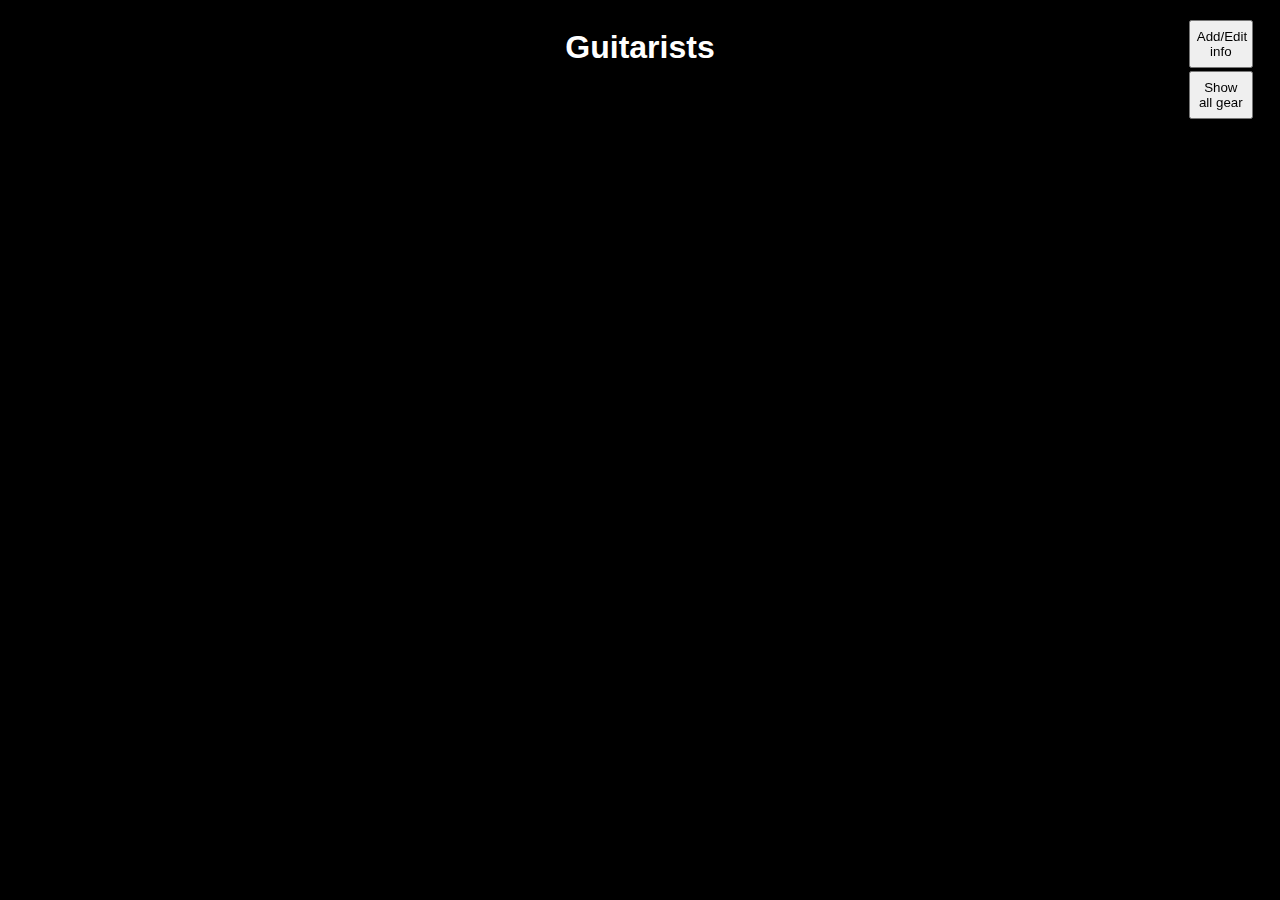
<file: index.html>
<!DOCTYPE html>
<html lang="en">
<head>
  <title>Guitarist Gear</title>
  <meta name="viewport" content="width=device-width, initial-scale=1.0">
  <link rel="stylesheet" type="text/css" href="index_style.css">
  <script defer src="script.js"></script>
</head>

<body onload="makeGuitaristListHTML()">
<nav>
  <br>
  <button onclick="window.location.href='forms.html'">Add/Edit info</button>
  <button onclick="window.location.href='allgear.html'">Show all gear</button>
</nav>
<h1>Guitarists</h1>

<div id="guitaristList"></div>
</body>
</html>
</file>
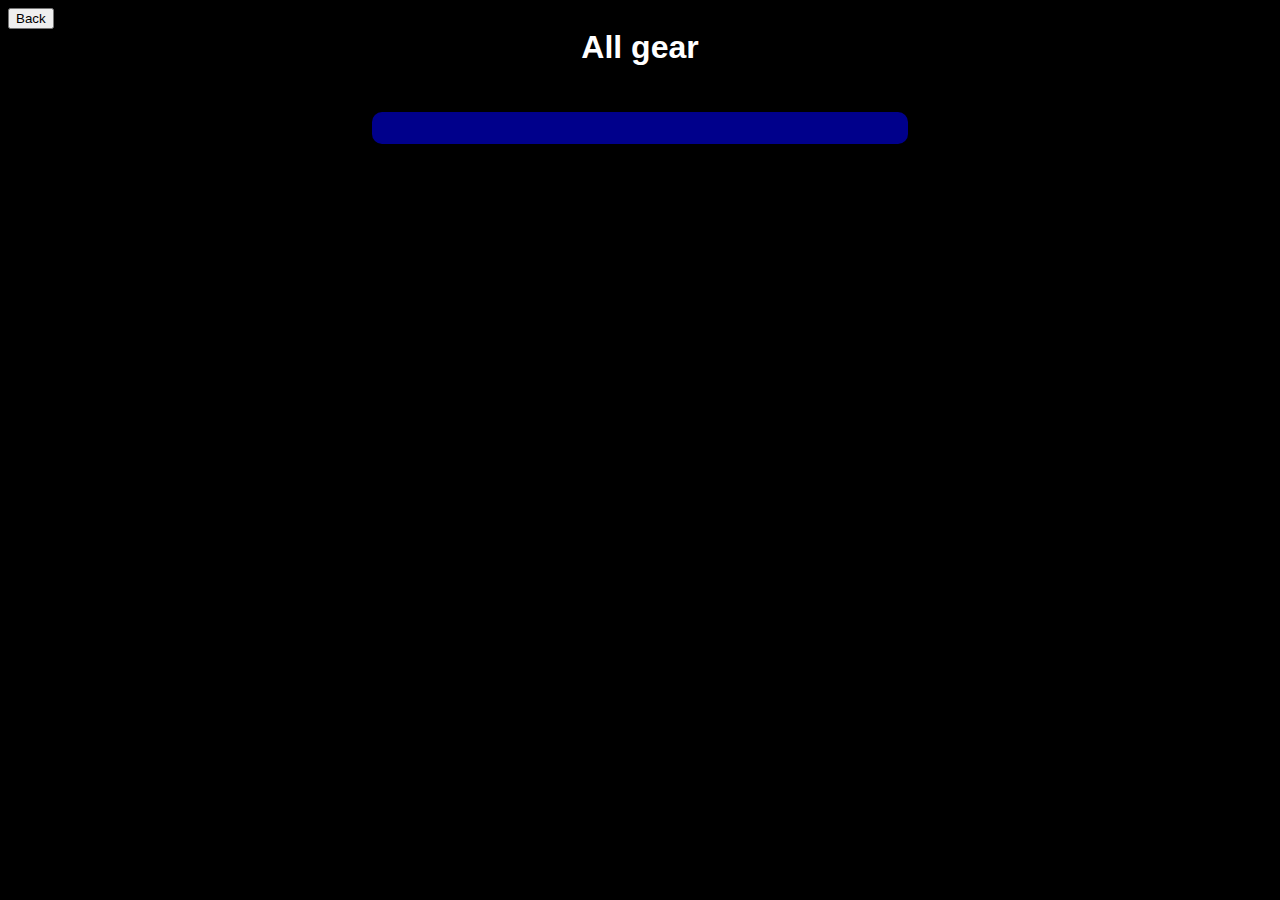
<file: allgear.html>
<!DOCTYPE html>
<html lang="en">
<head>
    <title>Guitarist Gear</title>
    <meta name="viewport" content="width=device-width, initial-scale=1.0">
    <link rel="stylesheet" type="text/css" href="allgear_style.css">
    <script defer src="script.js"></script>
</head>

<body onload="populateGearList()">
<nav>
    <button onclick="window.location.href='index.html'">Back</button>
</nav>
<h1>All gear</h1>
<section id="gear_list"></section>
</body>
</html>
</file>
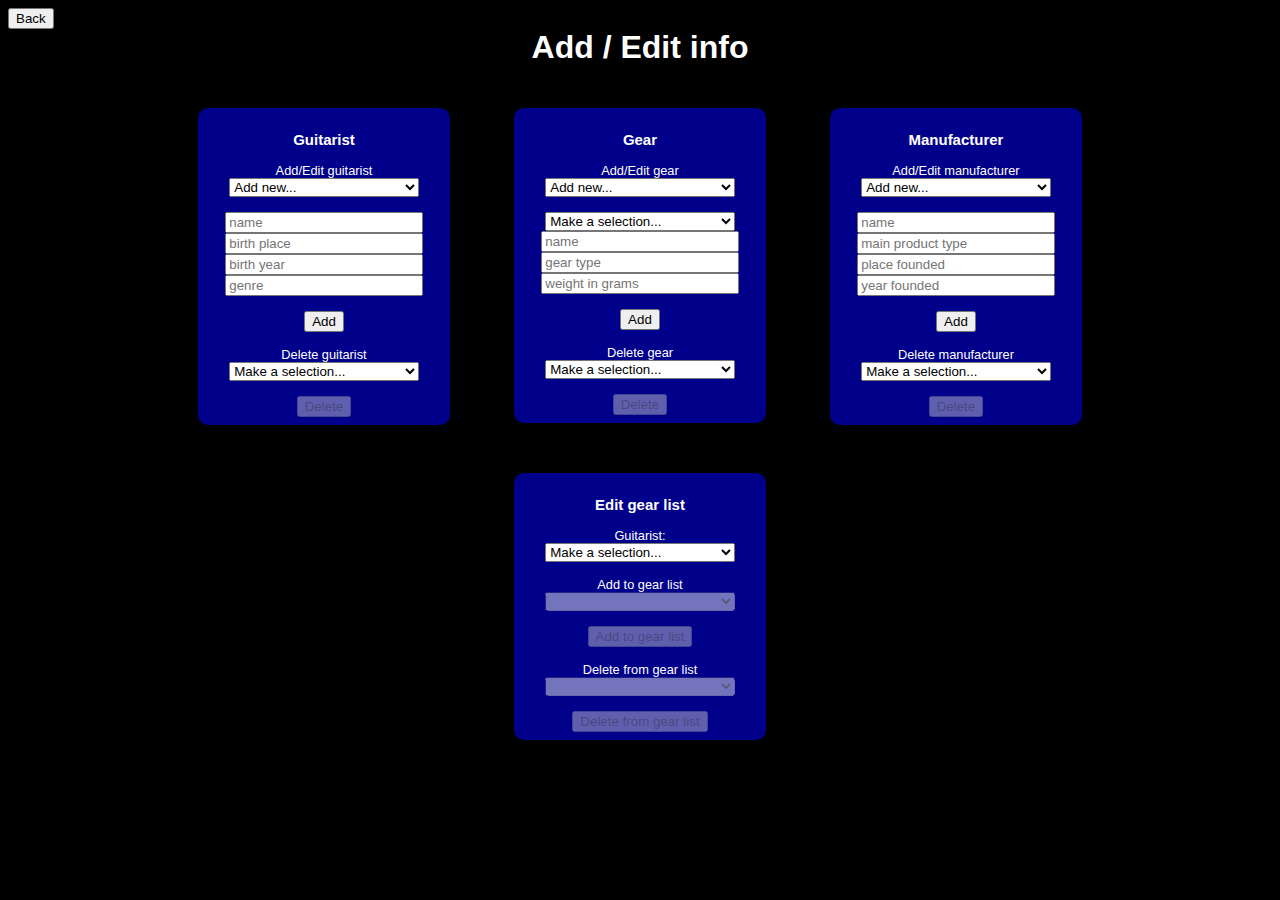
<file: forms.html>
<!DOCTYPE html>
<html lang="en">
<head>
    <title>Guitarist Gear</title>
    <meta name="viewport" content="width=device-width, initial-scale=1.0">
    <link rel="stylesheet" type="text/css" href="forms_style.css">
    <script defer src="script.js"></script>
</head>

<body onload="addAllDataSelectFields()">
<nav>
    <button onclick="window.location.href='index.html';">Back</button>
</nav>
<h1>Add / Edit info</h1>

<section id="form1" class="form_section">
    <form id="guitaristForm" class="form">
        <h3>Guitarist</h3>
        <label for="select_guitarist">Add/Edit guitarist</label><br>
        <select id="select_guitarist" onchange="fillGuitaristFields()"></select><br><br>
        <input type="text" id="guitaristName" placeholder="name" required><br>
        <input type="text" id="birthPlace" placeholder="birth place" required><br>
        <input type="number" id="birthYear" placeholder="birth year" required><br>
        <input type="text" id="genre" placeholder="genre" required><br><br>
        <input type="submit" class="submit_button" id="addEditGuitarist" onclick="addOrEditGuitarist(event)" value="Add"><br><br>
    </form>
    <form>
        <label for="select_delete_guitarist">Delete guitarist</label><br>
        <select id="select_delete_guitarist" onchange="updateButton('select_delete_guitarist', 'delete_guitarist')"></select><br><br>
        <button id="delete_guitarist" disabled onclick="deleteGuitarist(event)">Delete</button>
    </form>
</section>

<section id="form2" class="form_section">
    <form id="gearForm" class="form">
        <h3>Gear</h3>
        <label for="select_gear">Add/Edit gear</label><br>
        <select id="select_gear" onchange="fillGearFields()"></select><br><br>
        <select id="select_gear_man"></select><br>

        <input type="text" id="gearName" placeholder="name" required><br>
        <input type="text" id="gearType" placeholder="gear type" required><br>
        <input type="number" id="weightInGrams" placeholder="weight in grams" required><br><br>
        <input type="submit" class="submit_button" id="addEditGear" onclick="addOrEditGear(event)" value="Add"><br><br>
    </form>
    <form>
        <label for="select_delete_gear">Delete gear</label><br>
        <select id="select_delete_gear" onchange="updateButton('select_delete_gear','delete_gear')"></select><br><br>
        <button id="delete_gear" disabled onclick="deleteGear(event)">Delete</button>
    </form>
</section>

<section id="form3" class="form_section">
    <form id="manufacturerForm" class="form">
        <h3>Manufacturer</h3>
        <label for="select_manufacturer">Add/Edit manufacturer</label><br>
        <select id="select_manufacturer" onchange="fillManFields()"></select><br><br>

        <input type="text" id="manName" placeholder="name" required><br>
        <input type="text" id="mainProductType" placeholder="main product type" required><br>
        <input type="text" id="placeFounded" placeholder="place founded" required><br>
        <input type="number" id="yearFounded" placeholder="year founded" required><br><br>
        <input type="submit" class="submit_button" id="addEditMan" onclick="addOrEditMan(event)" value="Add"><br><br>
    </form>
    <form>
        <label for="select_delete_man">Delete manufacturer</label><br>
        <select id="select_delete_man" onchange="updateButton('select_delete_man', 'delete_man')"></select><br><br>
        <button id="delete_man" disabled onclick="deleteMan(event)">Delete</button>
    </form>
</section>

<section id="form4" class="form_section">
    <form id="editGearFromGuitaristForm" class="form">
        <h3>Edit gear list</h3>
        <label for="select_gearlist">Guitarist:</label><br>
        <select id="select_gearlist" onchange="checkEditGearlistSelection()"></select><br><br>

        <label for="select_add_gear">Add to gear list</label><br>
        <select id="select_add_gear" disabled onchange="updateButton('select_add_gear','add_gear_to_gearlist')"></select><br><br>
        <button id="add_gear_to_gearlist" onclick="addGearToGearlist(event)" disabled>Add to gear list</button><br><br>

        <label for="select_delete_gear_from_gearlist">Delete from gear list</label><br>
        <select id="select_delete_gear_from_gearlist" disabled onchange="updateButton('select_delete_gear_from_gearlist','delete_gear_from_gearlist')"></select><br><br>
        <button id="delete_gear_from_gearlist" onclick="deleteGearFromGearlist(event)" disabled>Delete from gear list</button>
    </form>
</section>
</file>
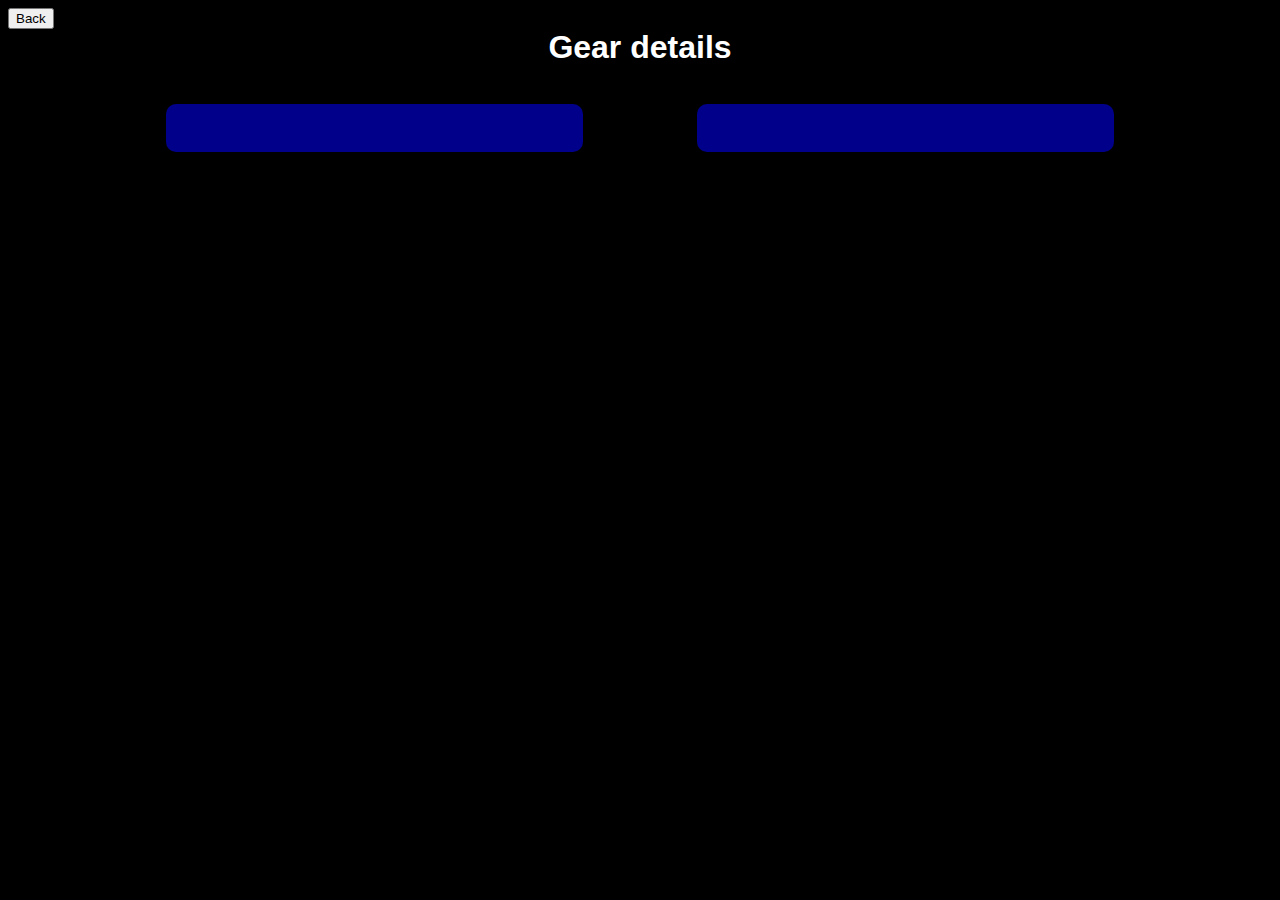
<file: geardetails.html>
<!DOCTYPE html>
<html lang="en">
<head>
    <title>Guitarist Gear</title>
    <meta name="viewport" content="width=device-width, initial-scale=1.0">
    <link rel="stylesheet" type="text/css" href="geardetails_style.css">
    <script defer src="script.js"></script>
</head>

<body onload="makeGearDetailsHTML()">
<nav>
    <button onclick="history.back()">Back</button>
</nav>
<h1>Gear details</h1>
<section id="gearDetails"></section>
<section id="manDetails"></section>
</body>
</html>
</file>
<file: index_style.css>
body {
    background-color: black;
    font-family: Verdana, sans-serif;
    color: white;
    display: grid;
    grid-template-columns: 10% 80% 10%;
    grid-template-rows: 10% 90%;
}

nav {
    display: flex;
    flex-direction: column;
    position: fixed;
    top: 0;
    right: 2%;
}

nav button {
    margin: 0.1rem;
    width: 4rem;
    height: 3rem;
}

h1 {
    grid-column-start: 2;
    grid-row-start: 1;
    text-align: center;
    height: min-content;
}

#guitaristList {
    grid-column-start: 2;
}

.item {
    display: grid;
    grid-template-columns: 1fr 1fr;
    background-color: darkblue;
    border-radius: 10px;
    margin-bottom: 2rem;
    padding: 0.5rem 1.5rem;
}

@media screen and (max-width: 750px) {
    body {
        grid-template-columns: 100%;
        grid-template-rows: 5% 95%;
    }
    .item {
        grid-template-columns: 1fr;
        grid-template-rows: 1fr 1fr;
        height: min-content;
    }

    h1 {
        grid-column-start: 1;
    }

    #guitaristList {
        grid-column-start: 1;
    }
}
</file>
<file: allgear_style.css>
body {
    background-color: black;
    font-family: Verdana, sans-serif;
    color: white;
    display: grid;
    grid-template-columns: 25% 50% 25%;
}

h1 {
    text-align: center;
    grid-column-start: 2;
}

nav {
    position: fixed;
    height: min-content;
}

section {
    background-color: darkblue;
    grid-column-start: 2;
    border-radius: 10px;
    margin: 1.5rem 3rem;
    padding: 1rem 1.5rem;
}

@media screen and (max-width: 750px) {
    body {
        grid-template-columns: 100%;
    }

    h1 {
        grid-column-start: 1;
    }

    section {
        grid-column-start: 1;
    }
}
</file>
<file: forms_style.css>
body {
    background-color: black;
    font-family: Verdana, sans-serif;
    color: white;

    display: grid;
    grid-template-columns: 15% 20% 5% 20% 5% 20% 15%;
    grid-template-rows: 15% 50% 5% 30%;
}

h1 {
    grid-column-start: 1;
    grid-column-end: 10;
    text-align: center;
}

section {
    background-color: darkblue;
    font-size: 0.8rem;
    text-align: center;
    border-radius: 10px;
    padding: 0.5rem
}

.form_section {
    height: min-content;
}

#form1 {
    grid-column-start: 2;
    grid-row-start: 2;
}

#form2 {
    grid-column-start: 4;
    grid-row-start: 2;
}

#form3 {
    grid-column-start: 6;
    grid-row-start: 2;
}

#form4 {
    grid-column-start: 4;
    grid-row-start: 4;
}

nav {
    position: fixed;
    height: min-content;
}

input, select {
    width: 80%;
}

.submit_button {
    width: auto;
}

@media screen and (max-width: 750px) {
    body {
        grid-template-columns: 5% 90% 5%;
        grid-template-rows: 1fr 4.5fr 4fr 4.5fr 4.5fr;
    }

    h1 {
        grid-column-start: 1;
        grid-column-end: 3;
    }

    .form_section {
        height: min-content;
    }

    #form1 {
        grid-column-start: 2;
        grid-row-start: 2;
    }

    #form2 {
        grid-column-start: 2;
        grid-row-start: 4;
    }

    #form3 {
        grid-column-start: 2;
        grid-row-start: 5;
    }

    #form4 {
        grid-column-start: 2;
        grid-row-start: 3;
    }
}
</file>
<file: geardetails_style.css>
body {
    background-color: black;
    font-family: Verdana, sans-serif;
    color: white;
    display: grid;
    grid-template-columns: 10% 38% 4% 38% 10%;
}

nav {
    position: fixed;
    height: min-content;
}

h1 {
    grid-row-start: 1;
    grid-column-start: 2;
    grid-column-end: 5;
    text-align: center;
}

h2 {
    margin: 0;
}

#gearDetails {
    grid-row-start: 2;
    grid-column-start: 2;
}

#manDetails {
    grid-row-start: 2;
    grid-column-start: 4;
}

section {
    background-color: darkblue;
    border-radius: 10px;
    margin: 1rem 2rem;
    padding: 1.5rem;
}

@media screen and (max-width: 750px) {
    body {
        grid-template-columns: 100%;
        grid-template-rows: 1fr 2fr 2fr;;
    }

    #gearDetails {
        grid-column-start: 1;
        grid-row-start: 2;
        height: min-content;
    }

    #manDetails {
        grid-column-start: 1;
        grid-row-start: 3;
        height: min-content;
    }

    h1 {
        grid-column-start: 1;
        height: min-content;
    }

    h2 {
        text-align: center;

    }
}
</file>
